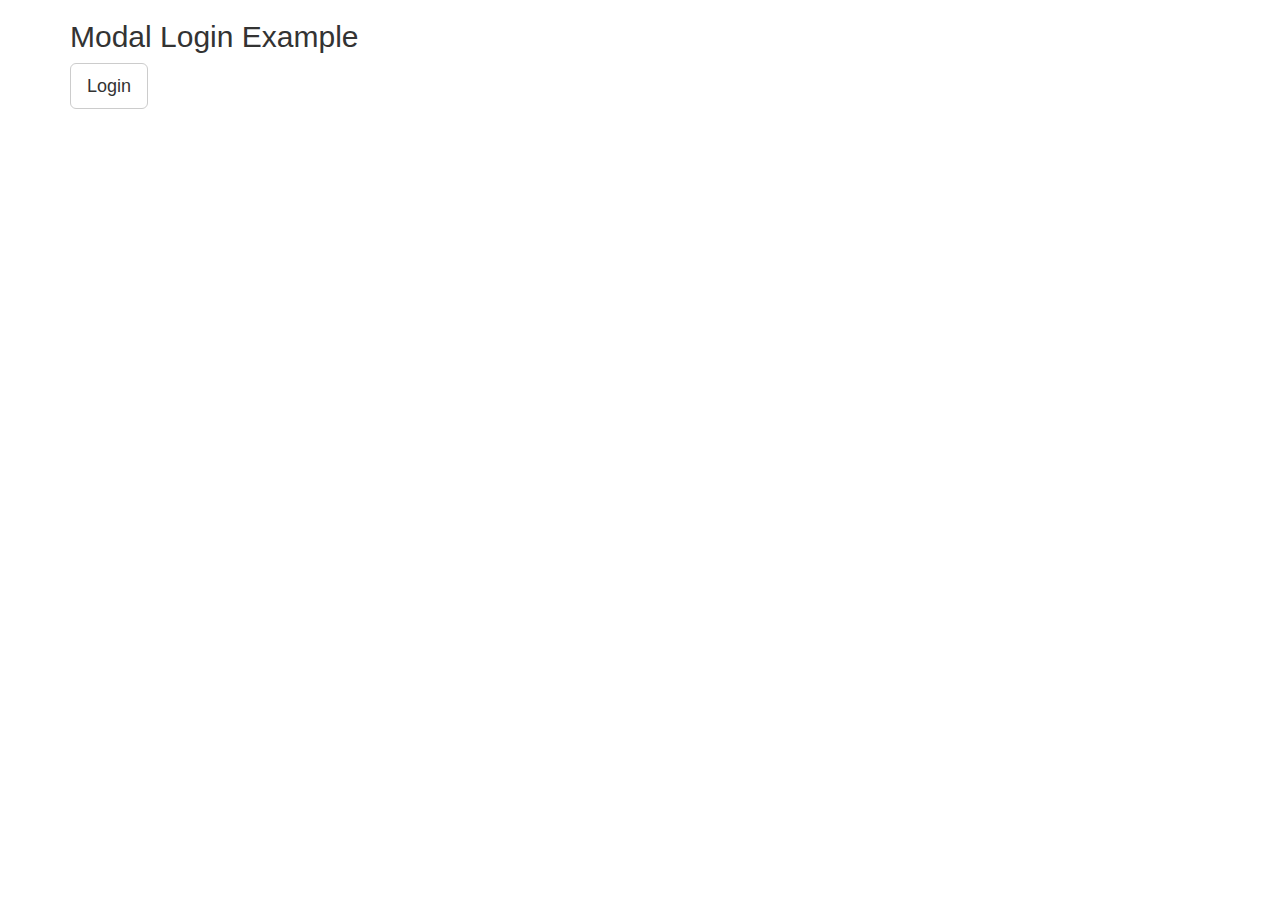
<file: login.html>
<!DOCTYPE html>
<html>
<head>
  <meta name="viewport" content="width=device-width, initial-scale=1">
  <link rel="stylesheet" href="https://maxcdn.bootstrapcdn.com/bootstrap/3.3.7/css/bootstrap.min.css">
  <script src="https://ajax.googleapis.com/ajax/libs/jquery/3.2.1/jquery.min.js"></script>
  <script src="https://maxcdn.bootstrapcdn.com/bootstrap/3.3.7/js/bootstrap.min.js"></script>
  <style>
  .modal-header, h4, .close {
      background-color: #5cb85c;
      color:white !important;
      text-align: center;
      font-size: 30px;
  }
  .modal-footer {
      background-color: #f9f9f9;
  }
  </style>
</head>
<body>

<div class="container">
  <h2>Modal Login Example</h2>
  <!-- Trigger the modal with a button -->
  <button type="button" class="btn btn-default btn-lg" id="myBtn">Login</button>


  

  <!-- Modal -->
  <div class="modal fade" id="myModal" role="dialog">
    <div class="modal-dialog">







    
      <!-- Modal content-->
      <div class="modal-content">
        <div class="modal-header" style="padding:35px 50px;">
          <button type="button" class="close" data-dismiss="modal">&times;</button>
          <h4><span class="glyphicon glyphicon-lock"></span> Login</h4>
        </div>
        <div class="modal-body" style="padding:40px 50px;">
          <form role="form">
            <div class="form-group">
              <label for="usrname"><span class="glyphicon glyphicon-user"></span> Username</label>
              <input type="text" class="form-control" id="usrname" placeholder="Enter email">
            </div>
            <div class="form-group">
              <label for="psw"><span class="glyphicon glyphicon-eye-open"></span> Password</label>
              <input type="text" class="form-control" id="psw" placeholder="Enter password">
            </div>
            <div class="checkbox">
              <label><input type="checkbox" value="" checked>Remember me</label>
            </div>
              <button type="submit" class="btn btn-success btn-block"><span class="glyphicon glyphicon-off"></span> Login</button>
          </form>
        </div>







        <div class="modal-footer">
          <button type="submit" class="btn btn-danger btn-default pull-left" data-dismiss="modal"><span class="glyphicon glyphicon-remove"></span> Cancel</button>
          <p>Not a member? <a href="#">Sign Up</a></p>
          <p>Forgot <a href="#">Password?</a></p>
        </div>
      </div>
      
    </div>
  </div> 
</div>
 
<script>
$(document).ready(function(){
    $("#myBtn").click(function(){
        $("#myModal").modal();
    });
});
</script>

</body>
</html>
</file>
